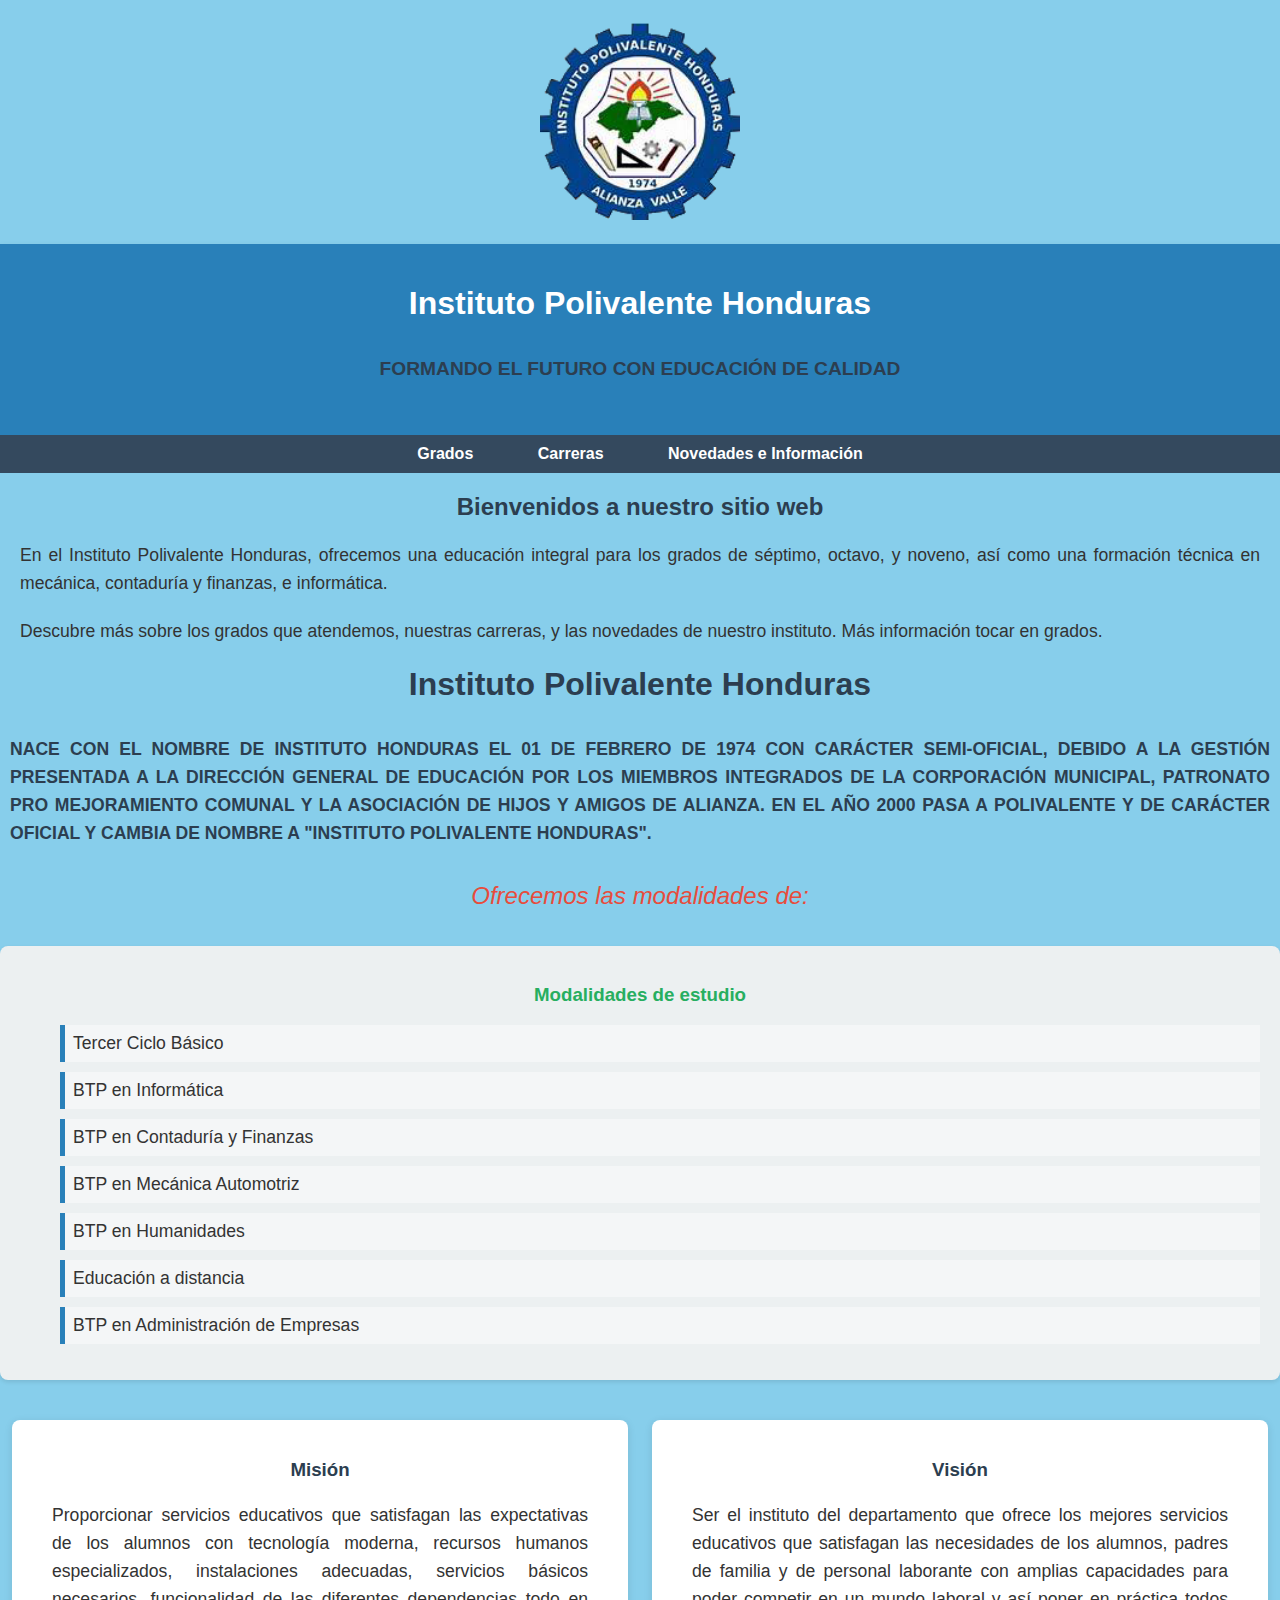
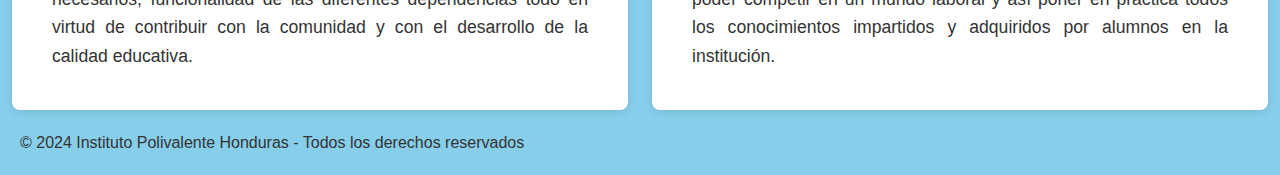
<file: index.html>
<!DOCTYPE html>
<html lang="es">
<head>
    <meta charset="UTF-8">
    <meta name="viewport" content="width=device-width, initial-scale=1.0">
    <title>Instituto Polivalente Honduras</title>
    <link rel="stylesheet" href="styles.css">
</head>
<body>
    <div class="logo-container">
        <img src="Imagenes/IPH.png" alt="IPH" class="logo">
    </div>
    
   
    <header>
        <h1 class="main-title">Instituto Polivalente Honduras</h1>
        <p>Formando el futuro con educación de calidad</p>
    </header>

    
    <nav>
        <a href="grados.html">Grados</a>
        <a href="carreras.html">Carreras</a>
        <a href="novedades.html">Novedades e Información</a>
    </nav>

  
    <div class="content">
        <h2>Bienvenidos a nuestro sitio web</h2>
        <p class="texto-justificado">En el Instituto Polivalente Honduras, ofrecemos una educación integral para los grados de séptimo, octavo, y noveno, así como una formación técnica en mecánica, contaduría y finanzas, e informática.</p>
        <p class="texto-justificado">Descubre más sobre los grados que atendemos, nuestras carreras, y las novedades de nuestro instituto. Más información tocar en grados.</p>

        <h1>Instituto Polivalente Honduras</h1>
        <p class="texto-justificado">Nace con el nombre de Instituto Honduras el 01 de febrero de 1974 con carácter semi-oficial, debido a la gestión presentada a la Dirección General de Educación por los miembros integrados de la Corporación Municipal, Patronato Pro mejoramiento Comunal y la Asociación de hijos y amigos de Alianza. En el año 2000 pasa a polivalente y de carácter oficial y cambia de nombre a "Instituto Polivalente Honduras".</p>

        
        <p class="ofrecemos">Ofrecemos las modalidades de:</p>

        <div class="modalidades">
            <h3>Modalidades de estudio</h3>
            <ol>
                <li class="uno">Tercer Ciclo Básico</li>
                <li class="dos">BTP en Informática</li>
                <li class="tres">BTP en Contaduría y Finanzas</li>
                <li class="cuatro">BTP en Mecánica Automotriz</li>
                <li class="cinco">BTP en Humanidades</li>
                <li class="seis">Educación a distancia</li>
                <li class="siete">BTP en Administración de Empresas</li>
            </ol>
        </div>

        <div class="mission-vision">
            <div class="mission">
                <h3>Misión</h3>
                <p class="texto-justificado">Proporcionar servicios educativos que satisfagan las expectativas de los alumnos con tecnología moderna, recursos humanos especializados, instalaciones adecuadas, servicios básicos necesarios, funcionalidad de las diferentes dependencias todo en virtud de contribuir con la comunidad y con el desarrollo de la calidad educativa.</p>
            </div>
            <div class="vision">
                <h3>Visión</h3>
                <p class="texto-justificado">Ser el instituto del departamento que ofrece los mejores servicios educativos que satisfagan las necesidades de los alumnos, padres de familia y de personal laborante con amplias capacidades para poder competir en un mundo laboral y así poner en práctica todos los conocimientos impartidos y adquiridos por alumnos en la institución.</p>
            </div>
        </div>
    </div>

  
    <footer>
        <p>© 2024 Instituto Polivalente Honduras - Todos los derechos reservados</p>
    </footer>
</body>
</html>
</file>
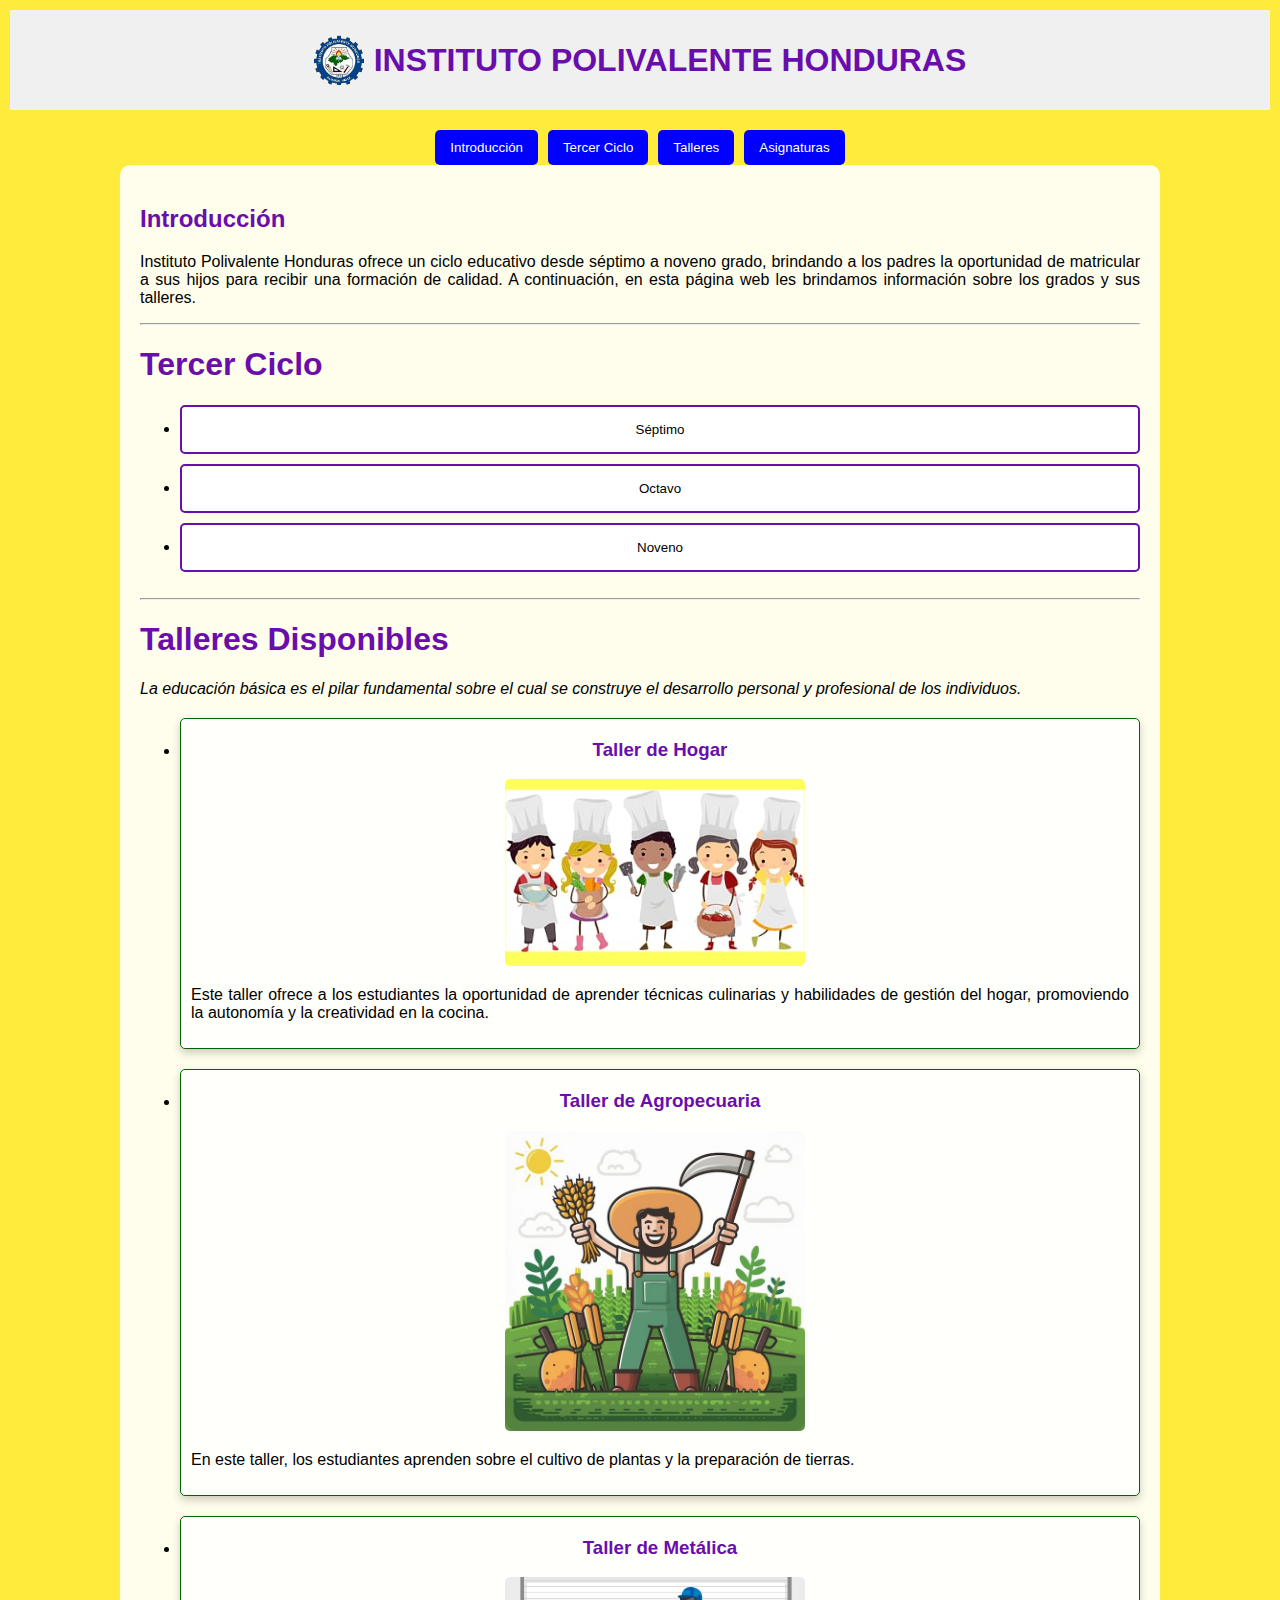
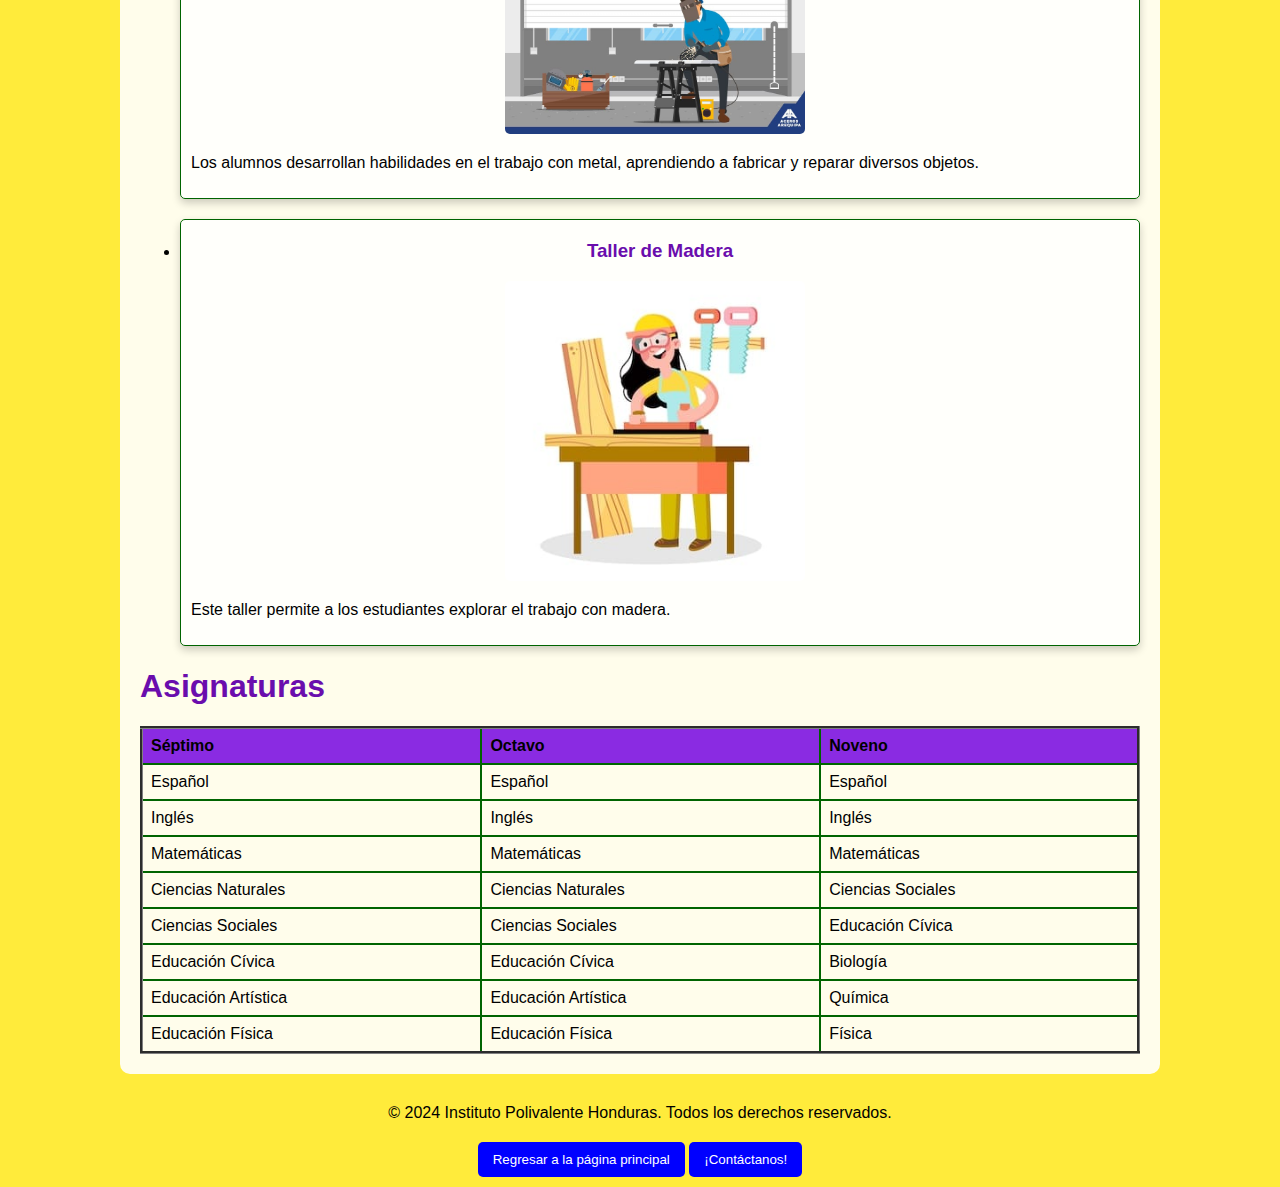
<file: grados.html>
<!DOCTYPE html>
<html lang="es">
<head>
    <meta charset="UTF-8">
    <meta name="viewport" content="width=device-width, initial-scale=1.0">
    <meta name="description" content="Instituto Polivalente Honduras - Educación de calidad desde séptimo a noveno grado.">
    <title>INSTITUTO POLIVALENTE HONDURAS</title>
    <style>
        :root {
            --bg-color: #ffeb3b;
            --primary-color: #6a0dad; 
            --table-header-bg: #8a2be2; 
            --table-border-color: #006400; 
        }
        
        body {
            background-color: var(--bg-color);
            color: black;
            font-family: Arial, sans-serif; 
            margin: 0;
            padding: 10px; 
        }

        h1, h2 {
            color: var(--primary-color);
        }

        a {
            color: var(--primary-color);
            text-decoration: none; 
        }

        a:hover {
            text-decoration: underline; 
        }

        .header {
            display: flex; 
            justify-content: center; 
            align-items: center; 
            height: 100px; 
            background-color: #f0f0f0; 
        }

        img {
            max-width: 50px; 
            height: auto; 
            margin-right: 10px; 
        }

        .container {
            max-width: 1000px; 
            margin: auto; 
            padding: 20px; 
            background-color: rgba(255, 255, 255, 0.9); 
            border-radius: 10px; 
        }

        .navbar {
            margin-top: 20px; 
        }

        .nav-buttons {
            display: flex; 
            justify-content: center; 
            gap: 10px; 
            margin-top: 20px; 
        }

        button {
            background-color: blue; 
            color: white; 
            border: none; 
            border-radius: 5px; 
            padding: 10px 15px; 
            cursor: pointer; 
            transition: background-color 0.3s, transform 0.3s; 
        }

        button:hover {
            background-color: darkblue; 
            transform: scale(1.1); 
        }

        .grade-button {
            background-color: white; 
            color: black; 
            padding: 15px;
            border: 2px solid var(--primary-color); 
            border-radius: 5px; 
            width: 100%; 
            transition: transform 0.3s, background-color 0.3s; 
            cursor: pointer; 
            margin-bottom: 10px
        }

        .grade-button:hover {
            background-color: yellow; 
            transform: scale(1.05); 
        }

        table {
            border-collapse: collapse; 
            width: 100%; 
            margin-top: 20px; 
        }

        th, td {
            padding: 8px; 
            text-align: left; 
            color: black; 
            border: 2px solid var(--table-border-color);
        }

        th {
            background-color: var(--table-header-bg);
        }

        .image-container {
            text-align: center; 
            margin: 20px 0; 
            border: 1px solid var(--table-border-color);
            border-radius: 5px; 
            padding: 10px; 
            background-color: rgba(255, 255, 255, 0.8); 
            box-shadow: 0 4px 8px rgba(0, 0, 0, 0.2); 
            transition: transform 0.3s; 
        }

        .image-container img {
            width: 100%; 
            max-width: 300px; 
            border-radius: 5px; 
            object-fit: cover; 
            transition: transform 0.3s; 
        }

        .image-container img:hover {
            transform: scale(1.1); 
        }

        .image-title {
            font-weight: bold; 
            margin-top: 10px; 
            color: var(--primary-color); 
        }

        @media (max-width: 600px) {
            .navbar {
                flex-direction: column; 
                align-items: flex-start; 
            }
            button {
                width: 100%; 
            }
        }
    </style>
    <script>
        window.onload = function() {
            alert("¡Bienvenido al Sitio Web de los Grados del IPH!");
        };

        function scrollToSection(id) {
            const element = document.getElementById(id);
            element.scrollIntoView({ behavior: 'smooth' });
        }

        document.querySelectorAll('.btn').forEach(button => {
            button.addEventListener('click', function() {
                document.querySelectorAll('.btn').forEach(btn => btn.classList.remove('active'));
                this.classList.add('active');
            });
        });
    </script>
</head>
<body>
    <header class="header">
        <h1 style="display: flex; align-items: center;">
            <img src="Imagenes/IPH.png" alt="Logo IPH">
            <a href="index.html">INSTITUTO POLIVALENTE HONDURAS</a>
        </h1>
    </header>
    <nav class="navbar" role="navigation">
        <div class="nav-buttons">
            <button class="btn" aria-label="Ir a la introducción" onClick="scrollToSection('introduccion')">Introducción</button>
            <button class="btn" aria-label="Ir al tercer ciclo" onClick="scrollToSection('tercerCiclo')">Tercer Ciclo</button>
            <button class="btn" aria-label="Ir a los talleres" onClick="scrollToSection('talleres')">Talleres</button>
            <button class="btn" aria-label="Ir a las asignaturas" onClick="scrollToSection('asignaturas')">Asignaturas</button>
        </div>
    </nav>

    <main class="container">
        <section id="introduccion">
            <h2>Introducción</h2>
            <p align="justify">Instituto Polivalente Honduras ofrece un ciclo educativo desde séptimo a noveno grado, brindando a los padres la oportunidad de matricular a sus hijos para recibir una formación de calidad. A continuación, en esta página web les brindamos información sobre los grados y sus talleres.</p>
        </section>
        <hr>

        <section id="tercerCiclo">
            <h1>Tercer Ciclo</h1>
            <ul>
                <li><button class="grade-button" onClick="scrollToSection('asignaturas')">Séptimo</button></li>
                <li><button class="grade-button" onClick="scrollToSection('asignaturas')">Octavo</button></li>
                <li><button class="grade-button" onClick="scrollToSection('asignaturas')">Noveno</button></li>
            </ul>
        </section>
        <hr>

        <section id="talleres">
            <h1>Talleres Disponibles</h1>
            <p align="justify"><em>La educación básica es el pilar fundamental sobre el cual se construye el desarrollo personal y profesional de los individuos.</em></p>
            <ul>
                <li>
                    <div class="image-container">
                        <h3 class="image-title">Taller de Hogar</h3>
                        <img src="Imagenes/imagen 4.jfif" alt="Taller de Hogar: cocina">
                        <p align="justify">Este taller ofrece a los estudiantes la oportunidad de aprender técnicas culinarias y habilidades de gestión del hogar, promoviendo la autonomía y la creatividad en la cocina.</p>
                    </div>
                </li>
                <li>
                    <div class="image-container">
                        <h3 class="image-title">Taller de Agropecuaria</h3>
                        <img src="Imagenes/Imagen 1.jfif" alt="Taller de Agropecuaria">
                        <p align="justify">En este taller, los estudiantes aprenden sobre el cultivo de plantas y la preparación de tierras.</p>
                    </div>
                </li>
                <li>
                    <div class="image-container">
                        <h3 class="image-title">Taller de Metálica</h3>
                        <img src="Imagenes/imagen 3.jfif" alt="Taller de Metálica">
                        <p align="justify">Los alumnos desarrollan habilidades en el trabajo con metal, aprendiendo a fabricar y reparar diversos objetos.</p>
                    </div>
                </li>
                <li>
                    <div class="image-container">
                        <h3 class="image-title">Taller de Madera</h3>
                        <img src="Imagenes/imagen 2.jfif" alt="Taller de Madera">
                        <p align="justify">Este taller permite a los estudiantes explorar el trabajo con madera.</p>
                    </div>
                </li>
            </ul>
        </section>

        <section id="asignaturas">
            <h1>Asignaturas</h1>
            <table class="tabla-asignaturas" border="3">
                <tr>
                    <th scope="col">Séptimo</th>
                    <th scope="col">Octavo</th>
                    <th scope="col">Noveno</th>
                </tr>
                <tr>
                    <td>Español</td>
                    <td>Español</td>
                    <td>Español</td>
                </tr>
                <tr>
                    <td>Inglés</td>
                    <td>Inglés</td>
                    <td>Inglés</td>
                </tr>
                <tr>
                    <td>Matemáticas</td>
                    <td>Matemáticas</td>
                    <td>Matemáticas</td>
                </tr>
                <tr>
                    <td>Ciencias Naturales</td>
                    <td>Ciencias Naturales</td>
                    <td>Ciencias Sociales</td>
                </tr>
                <tr>
                    <td>Ciencias Sociales</td>
                    <td>Ciencias Sociales</td>
                    <td>Educación Cívica</td>
                </tr>
                <tr>
                    <td>Educación Cívica</td>
                    <td>Educación Cívica</td>
                    <td>Biología</td>
                </tr>
                <tr>
                    <td>Educación Artística</td>
                    <td>Educación Artística</td>
                    <td>Química</td>
                </tr>
                <tr>
                    <td>Educación Física</td>
                    <td>Educación Física</td>
                    <td>Física</td>
                </tr>
            </table>
        </section>
    </main>
    <footer style="text-align:center; margin-top: 30px;">
        <p>&copy; 2024 Instituto Polivalente Honduras. Todos los derechos reservados.</p>
        <nav class="navbar">
            <button onClick="location.href='index.html'">Regresar a la página principal</button>
            <button class="btn" onClick="alert('DIRECTORA: Iris Marlen Espinal    tel: (+504 3242-7125)')">¡Contáctanos!</button>
        </nav>
    </footer>
</body>
</html>
</file>
<file: styles.css>
body {
    font-family: 'Arial', sans-serif;
    margin: 0;
    padding: 0;
    background-color: #87CEEB;
    color: #333;
}

h1, h2, h3 {
    color: #2c3e50;
    text-align: center;
}

p {
    line-height: 1.6;
    margin: 20px;
}


.logo-container {
    text-align: center;
    margin: 20px 0;
}

.logo {
    width: 200px; 
    transition: transform 0.3s ease;
}

.logo:hover {
    transform: scale(1.1); 
}


header {
    background-color: #2980b9;
    color: white;
    padding: 20px 0;
    text-align: center;
    box-shadow: 0 4px 8px rgba(0, 0, 0, 0.1);
}


.main-title {
    color: white; 
}


h1 + p {
    font-size: 1.2em;
    color: #2c3e50; 
    background-color: transparent; 
    padding: 10px;
    text-align: center;
    font-weight: bold;
    margin: 20px 0;
    text-transform: uppercase; 
}

header p {
    font-size: 1.2em;
    margin-top: 10px;
}


nav {
    background-color: #34495e;
    padding: 10px;
    text-align: center;
}

nav a {
    color: white;
    text-decoration: none;
    font-weight: bold;
    margin: 0 15px;
    padding: 10px 15px;
    border-radius: 5px;
    transition: background-color 0.3s, color 0.3s; 
}

nav a:hover 
    background-color: #f39c12; 
    color: white;


.content {
    padding: 40px 20px;
    max-width: 1200px;
    margin: auto;
}

.texto-justificado {
    text-align: justify;
    font-size: 1.1em;
}


.ofrecemos {
    font-size: 1.5em;
    color: #e74c3c;
    font-style: italic;
    text-align: center;
}


.modalidades {
    background-color: #ecf0f1;
    padding: 20px;
    border-radius: 8px;
    box-shadow: 0 2px 4px rgba(0, 0, 0, 0.1);
    margin-top: 30px;
}

.modalidades h3 {
    color: #27ae60;
    font-weight: bold;
}

.modalidades ol {
    padding-left: 40px;
    list-style: none;
}

.modalidades li {
    padding: 8px;
    font-size: 1.1em;
    margin-bottom: 10px;
    border-left: 5px solid #2980b9;
    background-color: #f4f6f7;
    transition: transform 0.3s ease;
}

.modalidades li:hover {
    transform: scale(1.05);
    background-color: #d1e8e2;
}

.uno {
    border-color: #3498db;
}
.dos {
    border-color: #2ecc71;
}
.tres {
    border-color: #e67e22;
}
.cuatro {
    border-color: #e74c3c;
}
.cinco {
    border-color: #8e44ad;
}
.seis {
    border-color: #f1c40f;
}
.siete {
    border-color: #16a085;
}

/* Misión y Visión */
.mission-vision {
    display: flex;
    justify-content: space-around;
    margin-top: 40px;
}

.mission, .vision {
    width: 45%;
    background-color: #ffffff;
    padding: 20px;
    border-radius: 8px;
    box-shadow: 0 2px 8px rgba(0, 0, 0, 0.1);
}


    color: #2980b9;
    text-align: center;
}


footer {
    background-color: #34495e;
    color: white;
    text-align: center;
    padding: 10px 0;
    margin-top: 40px;
}
</file>
